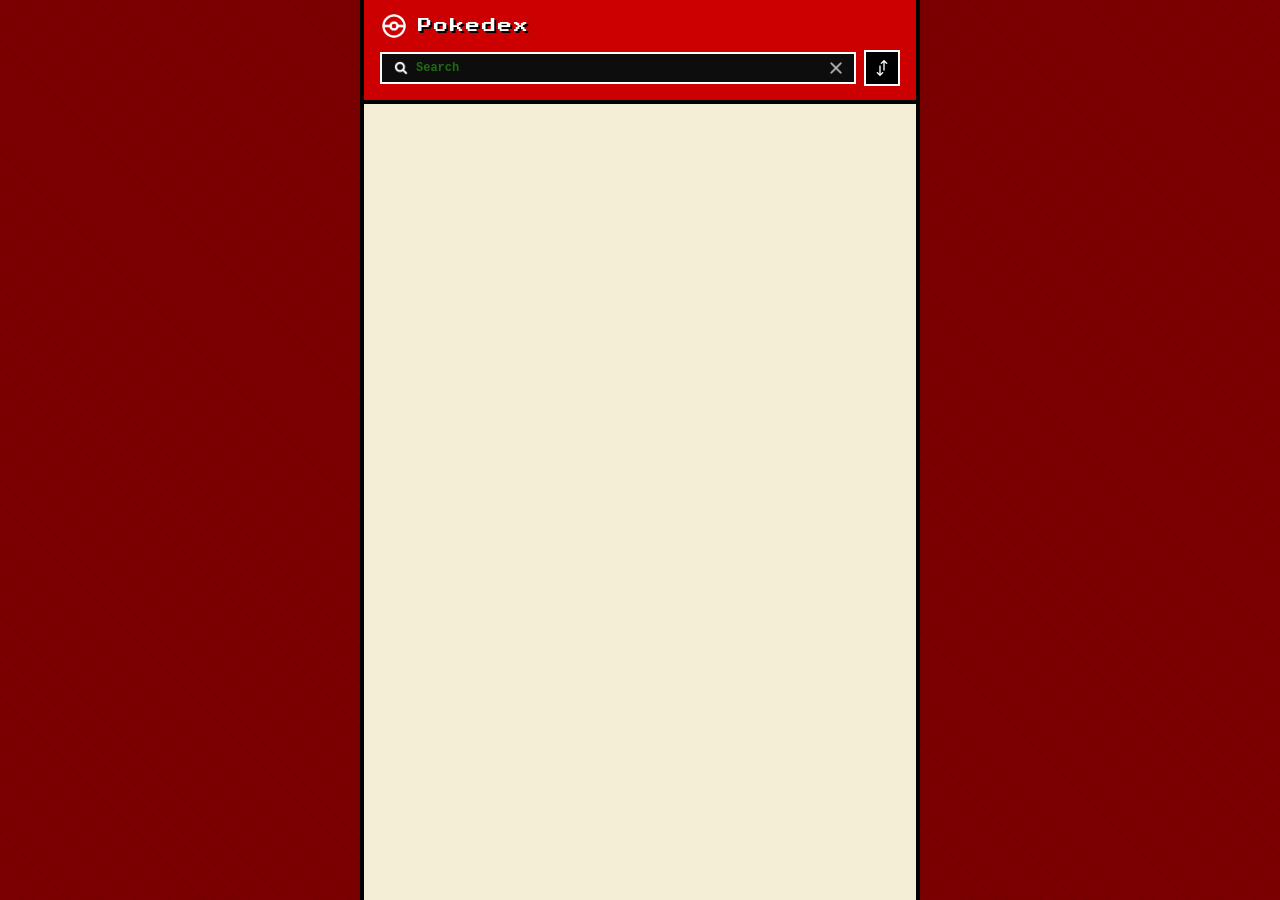
<file: index.html>
<!DOCTYPE html>
<html lang="en">

    <head>
        <meta charset="UTF-8">
        <meta name="viewport" content="width=device-width, initial-scale=1.0">
        <link rel="stylesheet" href="styles.css">
        <script src="main.js" defer></script>
        <title>Pokedex</title>
    </head>

    <body>

        <main class="main"> 

            <header class="header-home">

                <div class="container">

                    <div class="logo-wrapper">  
                        <img src="Assets/pokeball.webp" 
                        alt="Pokemonball" 
                        class="logo"/>
                        <h1>Pokedex</h1>
                    </div>

                    <div class="search-wrapper">
                        <div class="search-wrap">
                            <img src="Assets/search.png" 
                            alt="Search Icon" 
                            class="search-icon"/>

                            <input type="text" 
                            id="search-input"
                            placeholder="Search"
                            class="search-input body3-fonts"/>

                            <img src="Assets/cross.png"
                            id="search-close-icon" 
                            alt="Cross Icon" 
                            class="search-close-icon"/>
                        </div>

                        <div class="sort-wrapper">
                            <div class="sort-wrap">
                                <img src="Assets/sort.png"
                                id="sort-icon" 
                                alt="Sort Icon" 
                                class="sort-icon"/>
                            </div>
                            <div class="filter-wrapper">
                                <p class="body2-fonts">Sort by:</p>
                                <div class="filter-wrap">
                                    <div>
                                        <input 
                                        type="radio" 
                                        id="number" 
                                        name="filters" 
                                        value="number" 
                                        checked/>

                                        <label for="number" class="body3-fonts">Number</label>
                                    </div>
                                    <div>
                                        <input 
                                        type="radio" 
                                        id="name" 
                                        name="filters" 
                                        value="name"/>

                                        <label for="name" class="body3-fonts">Name</label>
                                    </div>
                                </div>
                            </div>
                        </div>
                    </div>

                </div>

            </header>

            <section class="pokemon-list">

                <div class="container">
                    <div class="list-wrapper"></div>
                </div>

                <div id="not-found-message">Pokemon not found</div>

            </section>

        </main>

    </body>

</html>
</file>
<file: styles.css>
@import url('https://fonts.googleapis.com/css2?family=Press+Start+2P&display=swap');

*, *::before, *::after {
    margin: 0;
    padding: 0;
    box-sizing: border-box;
}

:root {
    --red: #cc0000;
    --dark-red: #880000;
    --white: #ffffff;
    --cream: #f5eed6;
    --background: #7a0000;
    --text-dark: #1a1a1a;
    --text-medium: #666666;
    --shadow: 4px 4px 0px #000000;
    --shadow-sm: 3px 3px 0px #000000;
    --radius-lg: 0px;
    --radius-md: 0px;
}

body {
    font-family: 'Courier New', Courier, monospace;
    background-color: var(--background);
    background-image: repeating-linear-gradient(
        45deg,
        rgba(0, 0, 0, 0.06) 0px, rgba(0, 0, 0, 0.06) 1px,
        transparent 1px, transparent 8px
    );
    color: var(--text-dark);
    min-height: 100vh;
}

.body2-fonts {
    font-size: 8px;
    font-family: 'Press Start 2P', monospace;
}

.body3-fonts {
    font-size: 10px;
    font-family: 'Courier New', Courier, monospace;
    font-weight: 700;
}

.caption-fonts {
    font-size: 7px;
    font-family: 'Press Start 2P', monospace;
    color: var(--red);
}

/* ─── LAYOUT ─── */

.main {
    max-width: 560px;
    margin: 0 auto;
    border-left: 4px solid #000;
    border-right: 4px solid #000;
    min-height: 100vh;
    background: var(--cream);
}

.container {
    padding: 0 14px;
}

/* ─── HEADER ─── */

.header-home {
    background-color: var(--red);
    position: sticky;
    top: 0;
    z-index: 100;
    padding: 12px 16px 14px;
    border-bottom: 4px solid #000;
}

.header-home .container {
    display: flex;
    flex-direction: column;
    gap: 10px;
    padding: 0;
}

.logo-wrapper {
    display: flex;
    align-items: center;
    gap: 10px;
}

.logo {
    width: 28px;
    height: 28px;
    object-fit: contain;
    filter: invert(1);
}

.logo-wrapper h1 {
    color: var(--white);
    font-family: 'Press Start 2P', monospace;
    font-size: 14px;
    font-weight: 400;
    text-shadow: 2px 2px 0 #000;
    letter-spacing: 2px;
}

/* ─── SEARCH ─── */

.search-wrapper {
    display: flex;
    align-items: center;
    gap: 8px;
}

.search-wrap {
    flex: 1;
    display: flex;
    align-items: center;
    background: #0d0d0d;
    border: 2px solid #fff;
    padding: 7px 12px;
    gap: 8px;
}

.search-wrap:focus-within {
    border-color: #39ff14;
}

.search-icon {
    width: 14px;
    height: 14px;
    filter: invert(1);
    flex-shrink: 0;
}

.search-input {
    flex: 1;
    background: transparent;
    border: none;
    outline: none;
    color: #39ff14;
    font-family: 'Courier New', Courier, monospace;
    font-size: 12px;
    caret-color: #39ff14;
}

.search-input::placeholder {
    color: rgba(57, 255, 20, 0.4);
}

.search-close-icon {
    width: 12px;
    height: 12px;
    cursor: pointer;
    filter: invert(1);
    opacity: 0.7;
    flex-shrink: 0;
}

.search-close-icon:hover {
    opacity: 1;
}

/* ─── SORT ─── */

.sort-wrapper {
    position: relative;
}

.sort-wrap {
    background: #000;
    border: 2px solid #fff;
    width: 36px;
    height: 36px;
    display: flex;
    align-items: center;
    justify-content: center;
    cursor: pointer;
    flex-shrink: 0;
}

.sort-wrap:hover {
    background: #333;
}

.sort-icon {
    width: 16px;
    height: 16px;
    filter: invert(1);
}

.filter-wrapper {
    display: none;
    position: absolute;
    right: 0;
    top: calc(100% + 8px);
    background: var(--cream);
    border: 3px solid #000;
    box-shadow: var(--shadow);
    padding: 14px 18px;
    min-width: 160px;
    z-index: 200;
}

.filter-wrapper.active {
    display: block;
}

.filter-wrapper > p {
    color: var(--text-dark);
    margin-bottom: 10px;
    text-transform: uppercase;
    letter-spacing: 1px;
}

.filter-wrap {
    display: flex;
    flex-direction: column;
    gap: 10px;
}

.filter-wrap div {
    display: flex;
    align-items: center;
    gap: 8px;
    cursor: pointer;
}

.filter-wrap input[type="radio"] {
    accent-color: var(--red);
    width: 14px;
    height: 14px;
    cursor: pointer;
}

.filter-wrap label {
    cursor: pointer;
    font-family: 'Courier New', Courier, monospace;
    font-size: 11px;
    font-weight: 700;
    color: var(--text-dark);
    text-transform: uppercase;
}

/* ─── POKEMON LIST ─── */

.pokemon-list {
    padding: 14px 14px 40px;
}

.list-wrapper {
    display: grid;
    grid-template-columns: repeat(3, 1fr);
    gap: 10px;
}

.list-item {
    background: #fff;
    border: 3px solid #000;
    box-shadow: var(--shadow-sm);
    padding: 6px 4px 10px;
    display: flex;
    flex-direction: column;
    align-items: center;
    gap: 4px;
    cursor: pointer;
    transition: transform 0.08s, box-shadow 0.08s;
    position: relative;
    overflow: hidden;
}

.list-item::before {
    content: '';
    position: absolute;
    top: -14px;
    right: -14px;
    width: 30px;
    height: 30px;
    background: var(--red);
    transform: rotate(45deg);
}

.list-item:hover {
    transform: translate(-2px, -2px);
    box-shadow: 5px 5px 0px #000;
}

.list-item:active {
    transform: translate(1px, 1px);
    box-shadow: 1px 1px 0px #000;
}

.number-wrap {
    align-self: flex-end;
    margin-right: 4px;
    position: relative;
    z-index: 1;
}

.number-wrap .caption-fonts {
    font-size: 7px;
}

.img-wrap {
    width: 76px;
    height: 76px;
    display: flex;
    align-items: center;
    justify-content: center;
    background: #f0ead6;
    border: 2px solid #ccc;
}

.img-wrap img {
    width: 85%;
    height: 85%;
    object-fit: contain;
}

.name-wrap p {
    font-size: 9px;
    font-weight: 700;
    text-transform: capitalize;
    text-align: center;
    font-family: 'Courier New', Courier, monospace;
    letter-spacing: 0.3px;
}

#not-found-message {
    display: none;
    text-align: center;
    padding: 40px 16px;
    color: var(--text-medium);
    font-family: 'Press Start 2P', monospace;
    font-size: 9px;
    line-height: 2.5;
}

/* ─── DETAILS PAGE ─── */

.details-main {
    min-height: 100vh;
    background-color: #7AC74C;
    position: relative;
    overflow-x: hidden;
    max-width: 560px;
    margin: 0 auto;
    border-left: 4px solid #000;
    border-right: 4px solid #000;
}

.header {
    padding: 18px 20px 8px;
}

.header-wrapper {
    display: flex;
    justify-content: space-between;
    align-items: flex-start;
}

.header-wrap {
    display: flex;
    align-items: center;
    gap: 12px;
}

.back-btn-wrap {
    display: flex;
    align-items: center;
    text-decoration: none;
}

.back-btn {
    width: 24px;
    height: 24px;
    filter: invert(1);
    cursor: pointer;
}

.name-wrap .name {
    color: var(--white);
    font-family: 'Press Start 2P', monospace;
    font-size: 14px;
    font-weight: 400;
    text-transform: capitalize;
    text-shadow: 2px 2px 0 rgba(0, 0, 0, 0.5);
    line-height: 1.6;
}

.pokemon-id-wrap .body2-fonts {
    color: rgba(255, 255, 255, 0.9);
    font-size: 9px;
    text-shadow: 1px 1px 0 rgba(0, 0, 0, 0.3);
}

.featured-img {
    display: flex;
    align-items: center;
    justify-content: center;
    padding: 8px 20px 20px;
    position: relative;
    z-index: 2;
    gap: 8px;
}

.details-image-wrapper {
    width: 180px;
    height: 180px;
    flex-shrink: 0;
    display: flex;
    align-items: center;
    justify-content: center;
    background: rgba(0, 0, 0, 0.1);
    border: 3px solid rgba(0, 0, 0, 0.25);
}

.details-image-wrapper img {
    width: 90%;
    height: 90%;
    object-fit: contain;
    filter: drop-shadow(3px 3px 0px rgba(0, 0, 0, 0.3));
}

.arrow {
    display: flex;
    align-items: center;
    justify-content: center;
    width: 36px;
    height: 36px;
    cursor: pointer;
    flex-shrink: 0;
    text-decoration: none;
}

.arrow img {
    width: 20px;
    height: 20px;
    filter: invert(1);
    opacity: 0.8;
}

.arrow:hover img {
    opacity: 1;
}

.details-card-details-wrapper {
    background: #fff;
    border: 3px solid #000;
    border-bottom: none;
    padding: 28px 24px 40px;
    position: relative;
    z-index: 3;
    min-height: 55vh;
}

.power-wrapper {
    display: flex;
    justify-content: center;
    gap: 8px;
    margin-bottom: 18px;
    flex-wrap: wrap;
}

.power-wrapper p.type {
    border: 2px solid rgba(0, 0, 0, 0.3);
    padding: 4px 16px;
    color: var(--white);
    font-family: 'Courier New', Courier, monospace;
    font-size: 10px;
    font-weight: 700;
    text-transform: uppercase;
    letter-spacing: 1px;
    text-shadow: 1px 1px 0 rgba(0, 0, 0, 0.3);
}

.normal   { background-color: #A8A77A; }
.fire     { background-color: #EE8130; }
.water    { background-color: #6390F0; }
.electric { background-color: #F7D02C; color: #333 !important; }
.grass    { background-color: #7AC74C; }
.ice      { background-color: #96D9D6; color: #333 !important; }
.fighting { background-color: #C22E28; }
.poison   { background-color: #A33EA1; }
.ground   { background-color: #E2BF65; }
.flying   { background-color: #A98FF3; }
.psychic  { background-color: #F95587; }
.bug      { background-color: #A6B91A; }
.rock     { background-color: #B6A136; }
.ghost    { background-color: #735797; }
.dragon   { background-color: #6F35FC; }
.dark     { background-color: #705746; }
.steel    { background-color: #B7B7CE; }
.fairy    { background-color: #D685AD; }

.about-text {
    text-align: center;
    margin-bottom: 18px;
    font-family: 'Press Start 2P', monospace;
    font-size: 9px;
    color: var(--red);
    text-transform: uppercase;
    letter-spacing: 1px;
}

.pokemon-details-wrapper {
    display: flex;
    justify-content: space-around;
    align-items: flex-start;
    margin-bottom: 20px;
    padding-bottom: 18px;
    border-bottom: 2px solid #000;
}

.pokemon-details-wrap {
    display: flex;
    flex-direction: column;
    align-items: center;
    gap: 6px;
    flex: 1;
    position: relative;
}

.pokemon-details-wrap:not(:last-child)::after {
    content: '';
    position: absolute;
    right: 0;
    top: 10%;
    height: 80%;
    width: 2px;
    background: #000;
}

.pokemon-details {
    display: flex;
    align-items: center;
    justify-content: center;
    gap: 6px;
    flex-wrap: wrap;
    min-height: 28px;
}

.pokemon-details img {
    width: 16px;
    height: 16px;
    object-fit: contain;
}

.height-icon {
    font-size: 16px;
    line-height: 1;
    color: var(--text-dark);
}

.pokemon-details.move {
    flex-direction: column;
    gap: 3px;
    align-items: center;
}

.pokemon-details.move p {
    text-transform: capitalize;
    font-size: 11px;
    font-family: 'Courier New', Courier, monospace;
}

.pokemon-description {
    text-align: center;
    line-height: 1.9;
    color: var(--text-dark);
    margin-bottom: 22px;
    font-size: 11px;
    font-family: 'Courier New', Courier, monospace;
}

.stats-wrapper {
    display: flex;
    flex-direction: column;
    gap: 10px;
}

.stats-wrap {
    display: grid;
    grid-template-columns: 56px 36px 1fr;
    align-items: center;
    gap: 10px;
}

.stats-wrap p.stats {
    font-size: 9px;
    font-weight: 700;
    text-align: right;
    padding-right: 10px;
    border-right: 2px solid #000;
    font-family: 'Courier New', Courier, monospace;
    text-transform: uppercase;
}

.stats-wrap .body3-fonts:not(.stats) {
    font-size: 11px;
    font-weight: 700;
    text-align: center;
    color: var(--text-dark);
}

.progress-bar {
    width: 100%;
    height: 8px;
    border: 2px solid #000;
    border-radius: 0;
    overflow: hidden;
    display: block;
    background: #f0ead6;
}

.progress-bar::-webkit-progress-bar {
    background-color: #f0ead6;
}

.progress-bar::-webkit-progress-value {
    background-color: var(--red);
    transition: width 0.5s;
}

.progress-bar::-moz-progress-bar {
    background-color: var(--red);
}

@media (max-width: 380px) {
    .list-wrapper {
        grid-template-columns: repeat(2, 1fr);
    }
}

@media (min-width: 500px) {
    .list-wrapper {
        grid-template-columns: repeat(4, 1fr);
    }
}
</file>
